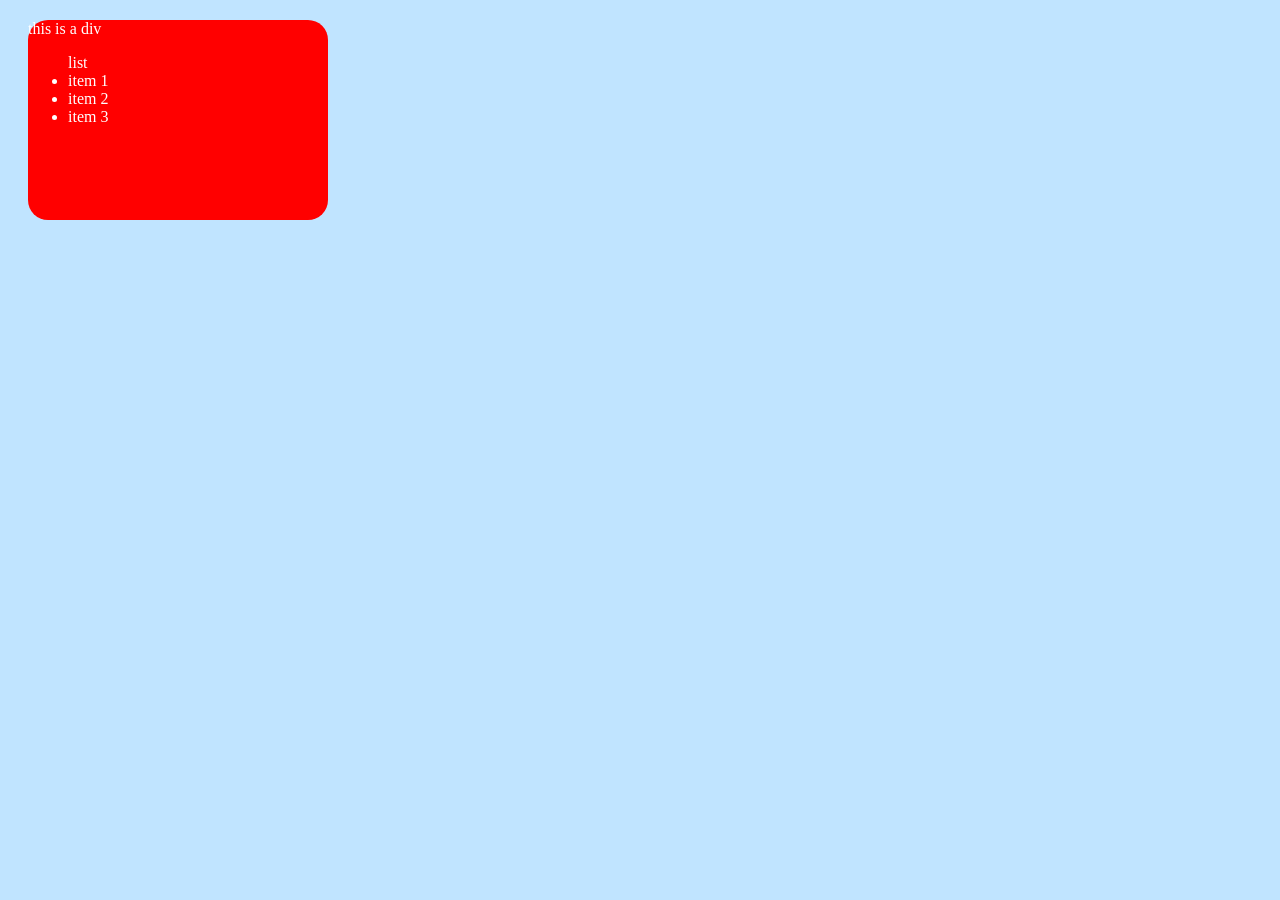
<file: DOM.html>
<!DOCTYPE html>
<html lang="en">
<head>
    <meta charset="UTF-8">
    <meta name="viewport" content="width=device-width, initial-scale=1.0">
    <title>DOM with apna college </title>
    <link rel="stylesheet" href="DOM.css">    
</head>
<body>
    <div id ="box">   this is a div
    <ul> list 
    <li> item 1 </li>
    <li> item 2 </li>
    <li> item 3 </li>
    </ul>


    </div>
    <p class="DOM">  this is a simple line </p>
    
    <script src="DOM.js"></script>
</body>
</html>
</file>
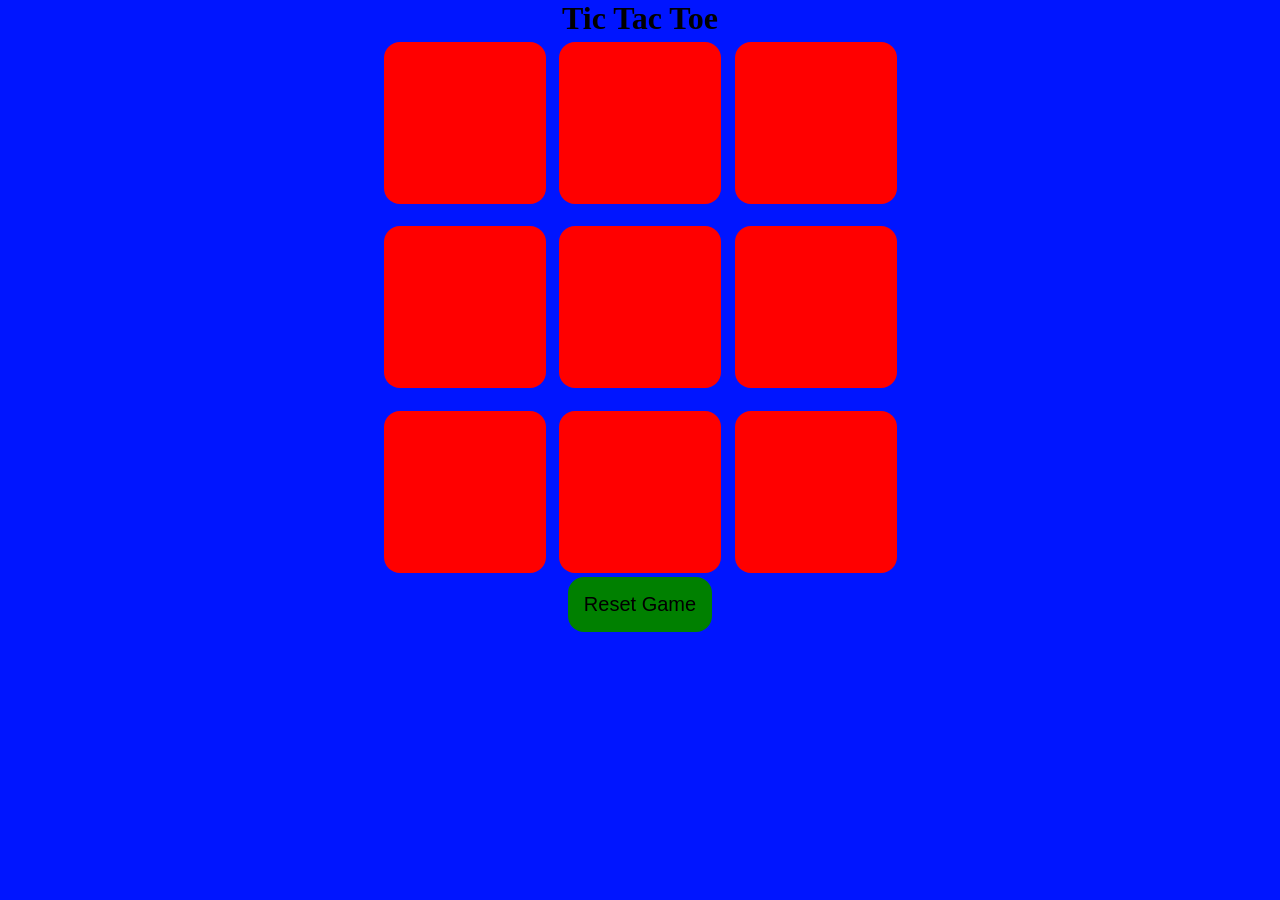
<file: game.html>
<!DOCTYPE html>
<html lang="en">
<head>
    <meta charset="UTF-8">
    <meta name="viewport" content="width=device-width, initial-scale=1.0">
    <title>Tic-Tac-toe</title>
    <link rel ="stylesheet" href ="game.css"
</head>
<body>
    <div class="msg-container hide">
        <p id="msg"> Winner</p>
        <button id="new-btn">New Game</button>
    </div>


    <main>
        <h1> Tic Tac Toe</h1>
        <div class="container">
            <div class = "game">
                <button class = "box"></button>
                 <button class = "box"></button>
                 <button class = "box"></button>
                 <button class = "box"></button>
                 <button class = "box"></button>
                 <button class = "box"></button>
                 <button class = "box"></button>
                 <button class = "box"></button>
                 <button class = "box"></button>
                
            </div>
        </div>
        <button id="reset">Reset Game </button>
    </main>
    <script src="game.js"> </script>
</body>
</html>
</file>
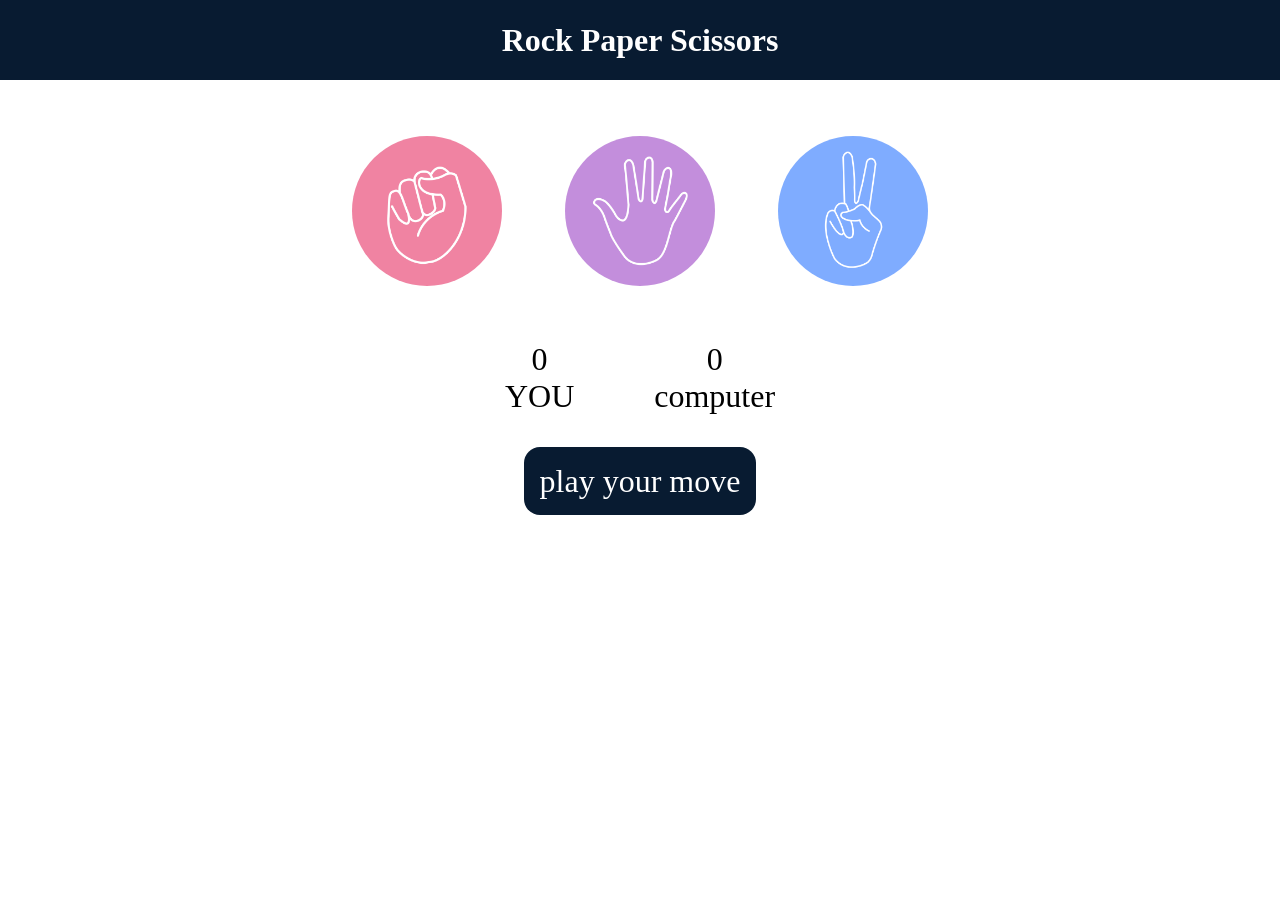
<file: game2.html>
<!DOCTYPE html>
<html lang="en">
<head>
    <meta charset="UTF-8">
    <meta name="viewport" content="width=device-width, initial-scale=1.0">
    <title>Rock paper Scissors Game</title>
    <link rel="stylesheet" href="game2.css"> 
</head>




<body>
<h1> Rock Paper Scissors</h1>

<div class="choices">
    <div  class="choice" id="rock"> 
        <img src="rock.png">
    </div>
    <div  class="choice" id="paper"> 
       <img src="paper.png">
   </div>
    <div class="choice" id="scissors"> 
         <img src="scissors (1).png">
    </div>
</div>
    



<div class="score-board"> 
        <div class ="score">
       <P id="user-score">0</P>
       <P> YOU</P>
        </div>
         <div class="score">
       <P id="computer-score">0</P>
       <P> computer</P>
        </div>
     </div>

     <div class="msg-container">
        <p id="msg">play your move</p>
     </div>
<script src="game2.js"></script>

</body>
</html>
</file>
<file: DOM.css>
h1{
    background-color: blue;
}
body{
    background-color: rgb(192, 228, 255);
}

button{
    background-color: blue;
    color: white ;
}


#box {
    height : 200px;
    width : 300px;   
    background-color: red;
    margin: 20px;
    color: white;
    border-radius: 20px;
}
</file>
<file: game.css>
*{
    margin: 0;
    padding: 0;

}

body {
    background : rgb(0, 21, 255);
    text-align : center;
}

.container {
    height: 70vn;
    display: flex;
    justify-content: center;
    align-items: center ;
    
    


}

.game {
    height: 60vmin;
    width: 60vmin;
    display: flex;
    flex-wrap: wrap;
    justify-content: center;
    align-items: center ;
    gap: 1.5vmin;

}
.box {
    height: 18vmin; 
    width: 18vmin; 
    border-radius: 1rem;
    border: none;
    box-shadow: 0 0 1rem  (0, 0, 0,0.1);
    font-size: 8vmin; 
    color: black ; 
    background-color: rgb(255, 0, 0);
}
#reset { 
    padding: 1rem;
    font-size: 1.25rem;
    background-color: green;
    color: black ;
    border-radius: 1rem;
    border: none;

}    
#new-btn{
  padding: 1rem;
  font-size: 1.25rem;
  background-color: green;
  color: black ;
  border-radius: 1rem;
  border: none;
}

.box-x{
  color: black;
  background-color: rgb(0, 255, 0);
}

.box-o{
  color: black;
  background-color: rgb(255, 215, 0);
}

#msg{
    color: #ffffc7;
    font-size: 8vmin;
    
}
.msg-container{
   height: 25vmin;
}
.hide{
    display: none; 
}
</file>
<file: game2.css>
*{
    margin: 0;
    padding: 0;
    text-align: center;
}



h1{
    background-color: #081b31;
    color: #fff;
    height: 5rem;
    line-height: 5rem;
}

.choice {
height: 165px;
width: 165px;
border-radius: 50;
display: flex;
justify-content: center;
align-items: center;
}

.choice:hover{
    background-color: black;
    cursor: pointer;
}

img {
    height: 150px;
    width: 150px; 
object-fit: cover;
    border-radius: 50%;
}
.choices{
    display:flex;
    justify-content: center;
    align-items: center;
    gap: 3rem;
    margin-top: 3rem;
}

.score-board{
    display: flex;
    justify-content: center;
    align-items: center;
    font-size: 2rem;
    margin-top: 3rem;
    gap: 5rem;
}

#user-score
#computer-score{
    font-size: 3rem;
}



.msg-container{
    margin-top: 3rem;
}

#msg{
background-color: #081b31;
color: white;
font-size: 2rem;
display: inline;
padding: 1rem;
border-radius: 1rem;

}
</file>
